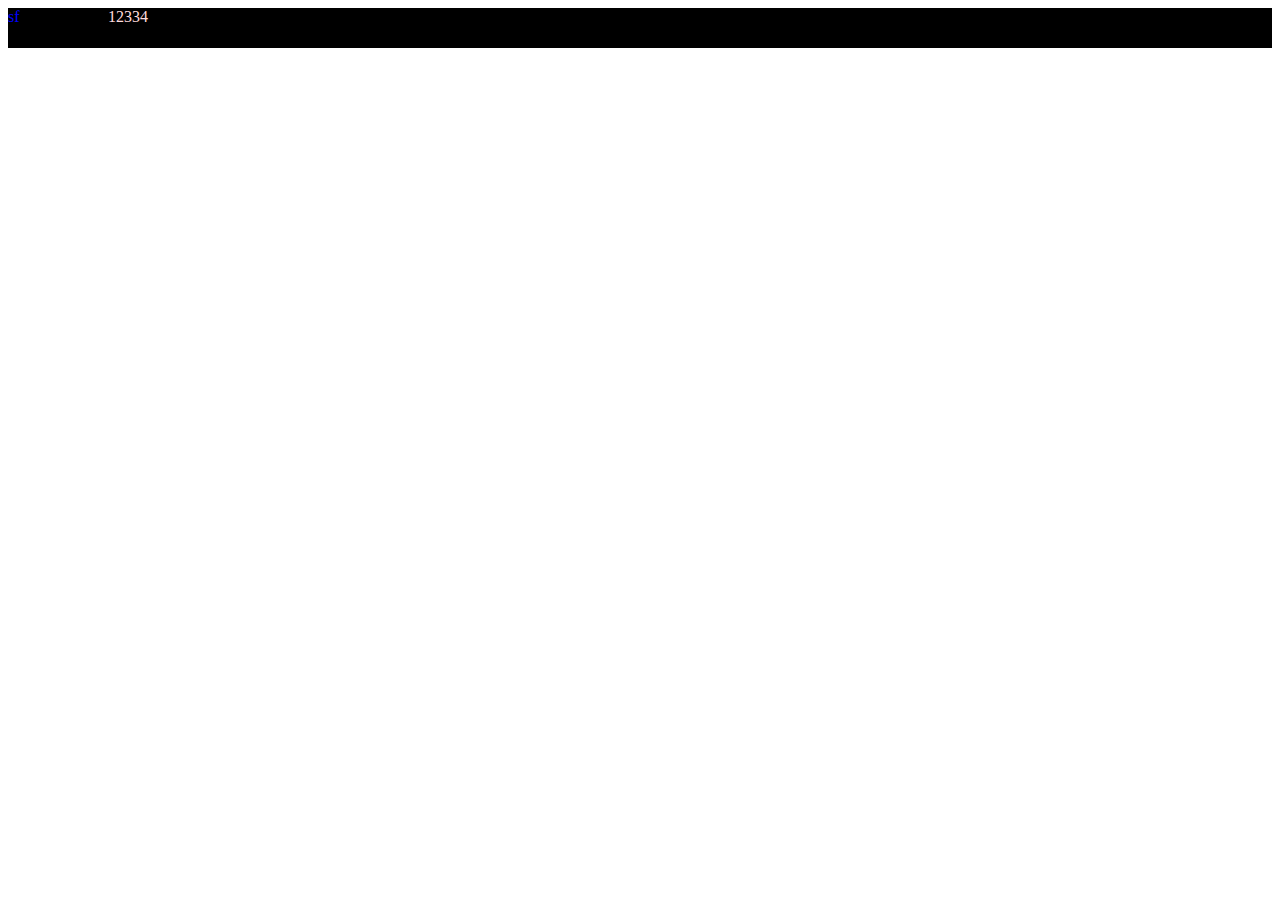
<file: index.html>
<!DOCTYPE html>
<html lang="en">
<head>
    <meta charset="UTF-8">
    <meta http-equiv="X-UA-Compatible" content="IE=edge">
    <meta name="viewport" content="width=device-width, initial-scale=1.0">
    <link href="index.css" rel="stylesheet">
    <title>Document</title>
</head>
<body>
    <div id="hei">
        12334<span>sf</span>
    </div>
</body>
</html>
</file>
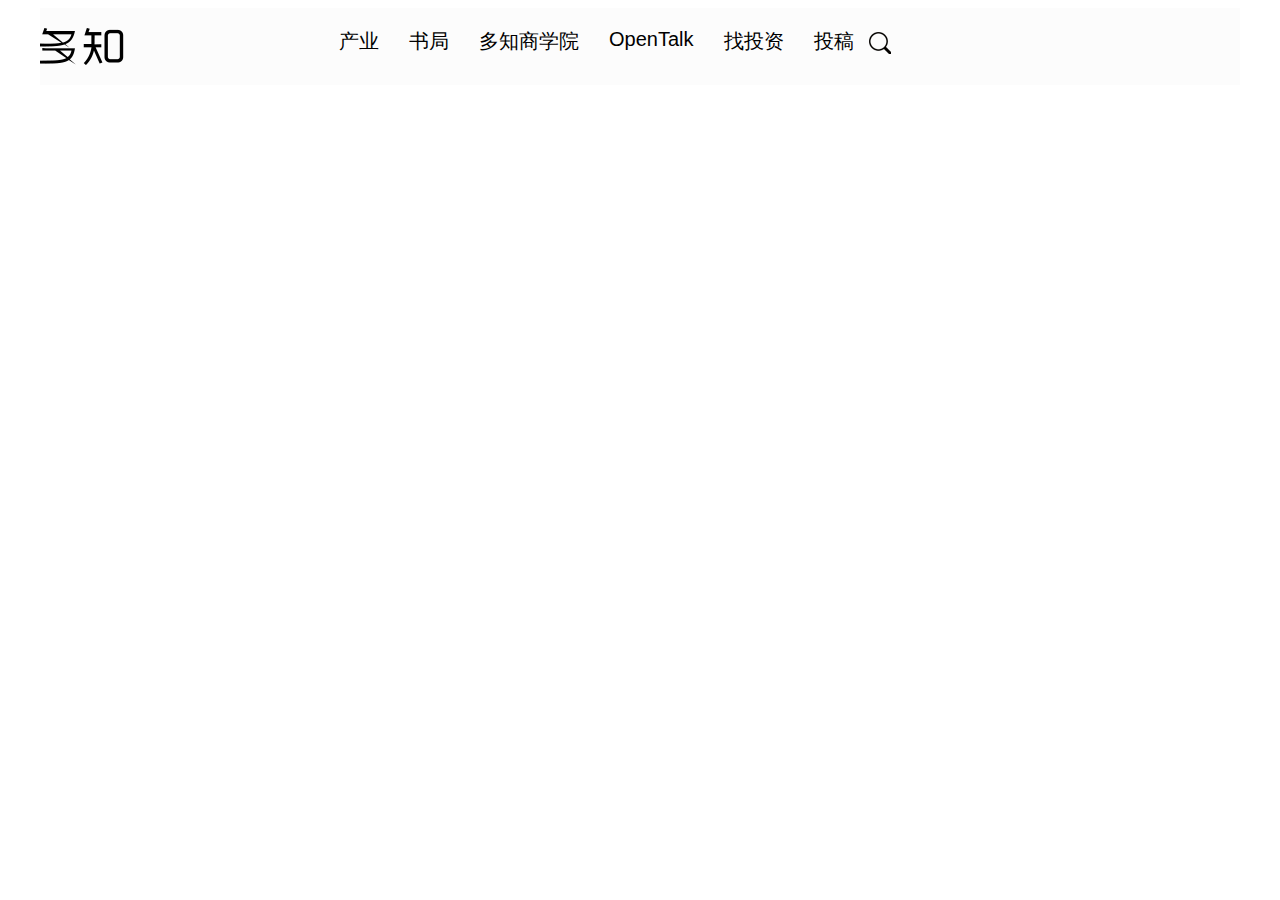
<file: company.html>
<!DOCTYPE html>
<html lang="en">
<head>
    <meta charset="UTF-8">
    <meta http-equiv="X-UA-Compatible" content="IE=edge">
    <meta name="viewport" content="width=device-width, initial-scale=1.0">
    <link rel="stylesheet" href="company.css">
    <title>Document</title>
</head>
<body>
    <div class="header">
        <div class="container">
            <div class="icon">
                <a href="/"></a>
            </div>
            <ul class="nav">
                <li class="link">
                    <a href="">产业</a>
                </li>
                <li class="link">
                    <a href="">书局</a>
                </li>
                <li class="link">
                    <a href="">多知商学院</a>
                </li>
                <li class="link">
                    <a href="">OpenTalk</a>
                </li>
                <li class="link">
                    <a href="">找投资</a>
                </li>
                <li class="link">
                    <a href="">投稿</a>
                </li>
            </ul>
            <div class="search">
                <i></i>
            </div>
        </div>
    </div>
</body>
</html>
</file>
<file: index.css>
#hei {
    width: 100%;
    height: 40px;
    background-color: black;
    color: #ffdcde;
}
span {
    color:blue;
    float: left;
    width: 100px;
    height: 900px;
}
</file>
<file: company.css>
html,body{
    /*background:#e7d20e;*/
    padding: 0;
}
.header{
    width: 100%;
    /*background: red;*/
}
.container{
    margin: 0 auto;
    width: 1200px;
    height: 37px;
    padding: 20px 0;
    background: rgb(252, 252, 252);
    clear: both;
}
.nav li{
    float: left;
    list-style-type: none;
    font-family: "Helvetica Neue", Helvetica, "PingFang SC", "Hiragino Sans GB", "Microsoft YaHei", 微软雅黑, Arial, sans-serif;
    font-size: 20px;
    padding: 0 15px;
}
.nav li a{
    text-decoration: none;
    color: black;
}
.icon{
    width: 84px;
    height: 37px;
    margin-right: 200px;
    float: left;
    background: url("img/logo.png");
}
.nav{
    float:left;
    margin:0;
    padding: 0;
}
.search{
    float: left;
    width:30px;
    height: 30px;
    margin-top: 4px;
}
.search i{
    background: url("img/icon-search.png");
    width:22px;
    height: 22px;
    display: block;
}
</file>
